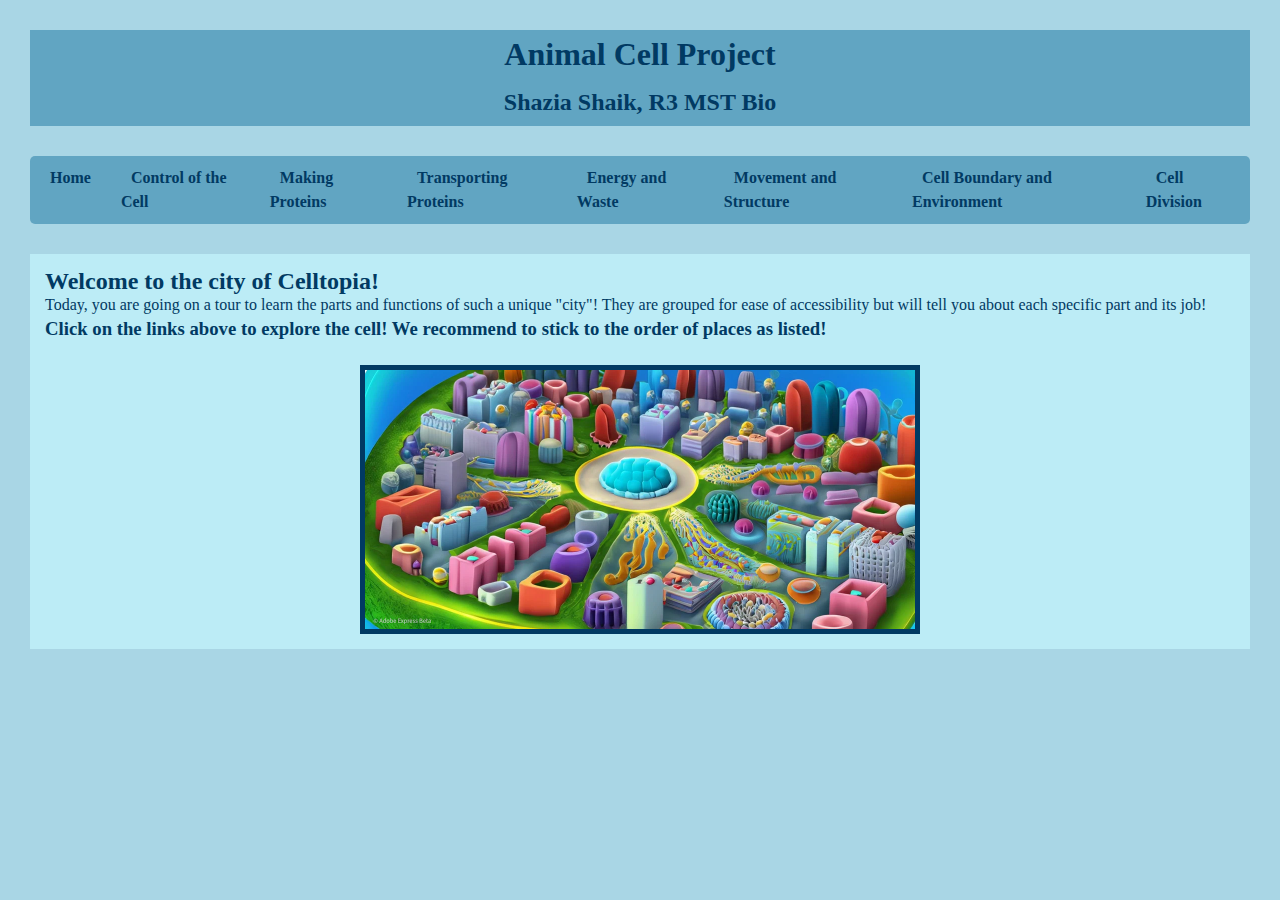
<file: index.html>
<!DOCTYPE HTML>
<html lang="en">
   <head>
      <meta charset="UTF-8">
		<meta name="viewport" content="width=device-width">
      <title>Home</title>
      <link href="styles.css" rel="stylesheet" type="text/css">
   </head>
<body>
      <div id="head">
         <h1>Animal Cell Project</h1>
         <h2>Shazia Shaik, R3 MST Bio</h2>
      </div>
      <nav id="cells">
         <p><a href="index.html">Home</a></p>
         <p><a href="control.html">Control of the Cell</a></p>
         <p><a href="proteinsmake.html">Making Proteins</a></p>
         <p><a href="proteinstransport.html">Transporting Proteins</a></p>
         <p><a href="energywaste.html">Energy and Waste</a></p>
         <p><a href="movestructure.html">Movement and Structure</a></p>
         <p><a href="boundaryenv.html">Cell Boundary and Environment</a></p>
         <p><a href="celldiv.html">Cell Division</a></p>
      </nav>         
      <div id="main" style="width: auto;">
         <h2>Welcome to the city of Celltopia!</h2>
         <p>Today, you are going on a tour to learn the parts and functions of such a unique "city"! They are grouped for ease of accessibility but will tell you about each specific part and its job!</p>
         <h3>Click on the links above to explore the cell! We recommend to stick to the order of places as listed!</h3>
         <p>&nbsp;</p>
         <img src="Zellstadt-2_2_1100x.png" width="550" height="259" alt=""/>
      </div>
   </body>
</html>
</file>
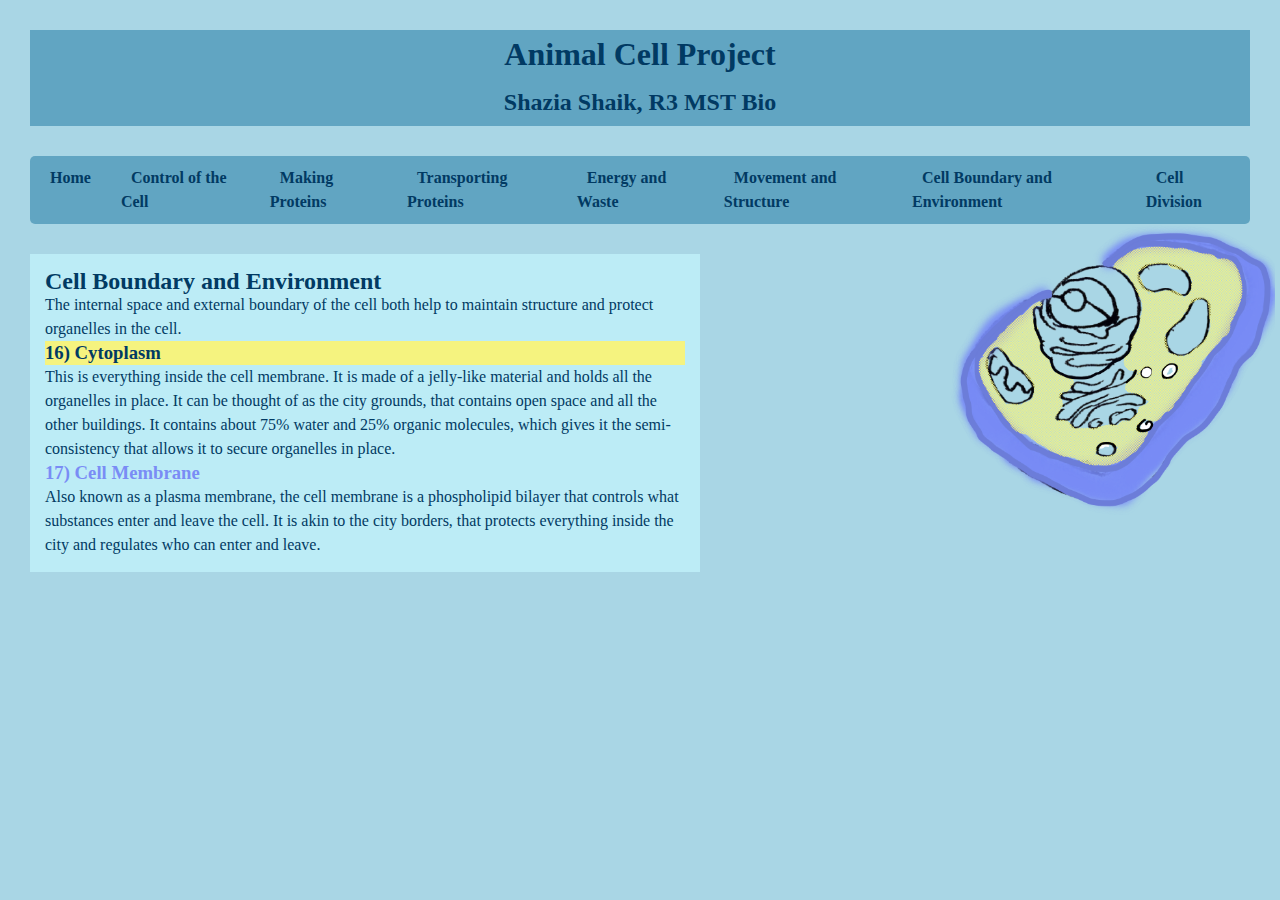
<file: boundaryenv.html>
<!DOCTYPE HTML>
<html lang="en">
   <head>
      <meta charset="UTF-8">
		<meta name="viewport" content="width=device-width">
      <title>Home</title>
      <link href="styles.css" rel="stylesheet" type="text/css">
   </head>
<body>
      <div id="head">
         <h1>Animal Cell Project</h1>
         <h2>Shazia Shaik, R3 MST Bio</h2>
      </div>
      <nav id="cells">
         <p><a href="index.html">Home</a></p>
         <p><a href="control.html">Control of the Cell</a></p>
         <p><a href="proteinsmake.html">Making Proteins</a></p>
         <p><a href="proteinstransport.html">Transporting Proteins</a></p>
         <p><a href="energywaste.html">Energy and Waste</a></p>
         <p><a href="movestructure.html">Movement and Structure</a></p>
         <p><a href="boundaryenv.html">Cell Boundary and Environment</a></p>
         <p><a href="celldiv.html">Cell Division</a></p>
      </nav>         
      <div id="main">
         <h2>Cell Boundary and Environment</h2>
         <p>The internal space and external boundary of the cell both help to maintain structure and protect organelles in the cell.</p>
         <h3 style="background-color: #f5f37f">16) Cytoplasm</h3>
         <p>This is everything inside the cell membrane. It is made of a jelly-like material and holds all the organelles in place. It can be thought of as the city grounds, that contains open space and all the other buildings. It contains about 75% water and 25% organic molecules, which gives it the semi-consistency that allows it to secure organelles in place.</p>
         <h3 style="color: #7a8cf5">17) Cell Membrane</h3>
         <p>Also known as a plasma membrane, the cell membrane is a phospholipid bilayer that controls what substances enter and leave the cell. It is akin to the city borders, that protects everything inside the city and regulates who can enter and leave.</p>
      </div>
      <div id="dapic">
         <img style="border: none; position: absolute; top: 207.5px; left: 950px;" src="boundaryenv.png" width="325" height="325" alt=""/>
      </div>
</body>
</html>
</file>
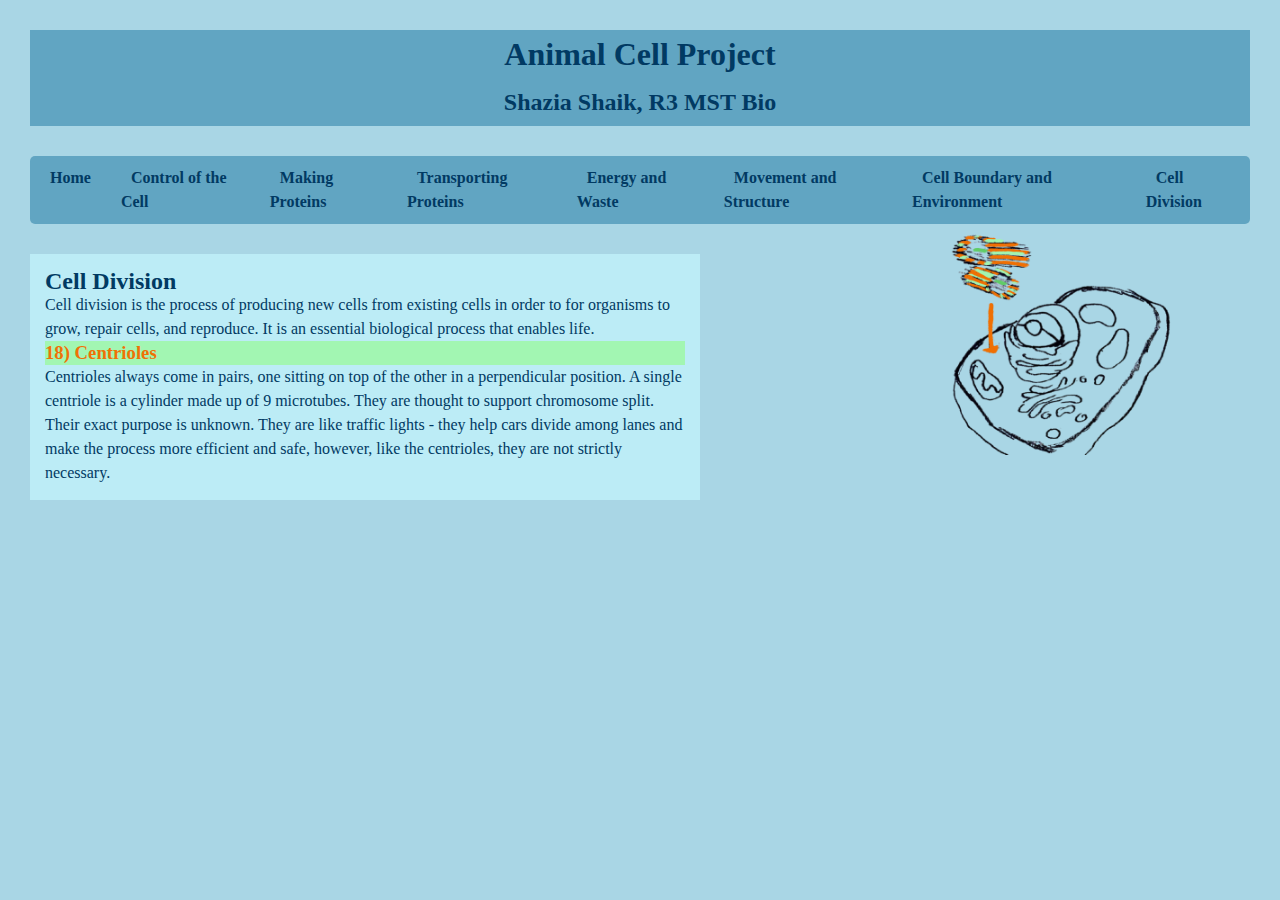
<file: celldiv.html>
<!DOCTYPE HTML>
<html lang="en">
   <head>
      <meta charset="UTF-8">
		<meta name="viewport" content="width=device-width">
      <title>Home</title>
      <link href="styles.css" rel="stylesheet" type="text/css">
   </head>
<body>
      <div id="head">
         <h1>Animal Cell Project</h1>
         <h2>Shazia Shaik, R3 MST Bio</h2>
      </div>
      <nav id="cells">
         <p><a href="index.html">Home</a></p>
         <p><a href="control.html">Control of the Cell</a></p>
         <p><a href="proteinsmake.html">Making Proteins</a></p>
         <p><a href="proteinstransport.html">Transporting Proteins</a></p>
         <p><a href="energywaste.html">Energy and Waste</a></p>
         <p><a href="movestructure.html">Movement and Structure</a></p>
         <p><a href="boundaryenv.html">Cell Boundary and Environment</a></p>
         <p><a href="celldiv.html">Cell Division</a></p>
      </nav>         
      <div id="main">
         <h2>Cell Division</h2>
         <p>Cell division is the process of producing new cells from existing cells in order to for organisms to grow, repair cells, and reproduce. It is an essential biological process that enables life.</p>
         <h3 style="color: #F07105; background-color: #a2f6b2">18) Centrioles</h3>
         <p>Centrioles always come in pairs, one sitting on top of the other in a perpendicular position. A single centriole is a cylinder made up of 9 microtubes. They are thought to support chromosome split. Their exact purpose is unknown. They are like traffic lights - they help cars divide among lanes and make the process more efficient and safe, however, like the centrioles, they are not strictly necessary.</p>
      </div>
      <div id="dapic">
         <img style="border: none; position: absolute; top: 230px; left: 950px;" src="celldiv.png" width="225" height="225" alt=""/>
      </div>
</body>
</html>
</file>
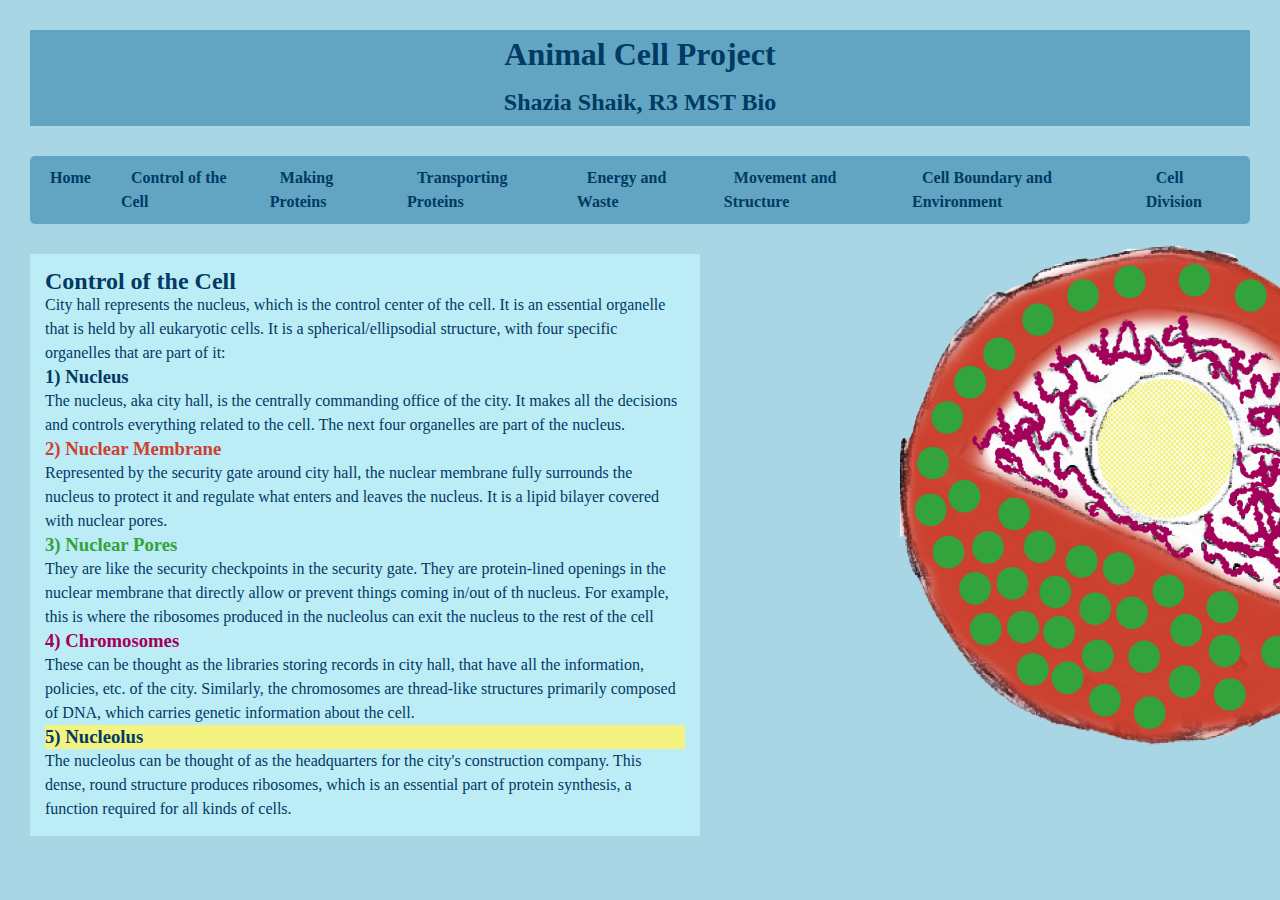
<file: control.html>
<!DOCTYPE HTML>
<html lang="en">
   <head>
      <meta charset="UTF-8">
		<meta name="viewport" content="width=device-width">
      <title>Home</title>
      <link href="styles.css" rel="stylesheet" type="text/css">
   </head>
<body>
      <div id="head">
         <h1>Animal Cell Project</h1>
         <h2>Shazia Shaik, R3 MST Bio</h2>
      </div>
      <nav id="cells">
         <p><a href="index.html">Home</a></p>
         <p><a href="control.html">Control of the Cell</a></p>
         <p><a href="proteinsmake.html">Making Proteins</a></p>
         <p><a href="proteinstransport.html">Transporting Proteins</a></p>
         <p><a href="energywaste.html">Energy and Waste</a></p>
         <p><a href="movestructure.html">Movement and Structure</a></p>
         <p><a href="boundaryenv.html">Cell Boundary and Environment</a></p>
         <p><a href="celldiv.html">Cell Division</a></p>
      </nav>         
      <div id="main" style="position: relative">
         <h2>Control of the Cell</h2>
         <p>City hall represents the nucleus, which is the control center of the cell. It is an essential organelle that is held by all
            eukaryotic cells. It is a spherical/ellipsodial structure, with four specific organelles that are part of it:</p>
         <h3>1) Nucleus</h3>
         <p>The nucleus, aka city hall, is the centrally commanding office of the city. It makes all the decisions and controls everything related to the cell. The next four organelles are part of the nucleus.</p>
         <h3 style="color: #CC412F">2) Nuclear Membrane</h3>
         <p>Represented by the security gate around city hall, the nuclear membrane fully surrounds the nucleus to protect it and regulate what enters and leaves the nucleus. It is a lipid bilayer covered with nuclear pores.</p>
         <h3 style="color: #33A33C">3) Nuclear Pores</h3>
         <p>They are like the security checkpoints in the security gate. They are protein-lined openings in the nuclear membrane that directly allow or prevent things coming in/out of th nucleus. For example, this is where the ribosomes produced in the nucleolus can exit the nucleus to the rest of the cell</p>
         <h3 style="color: #A3005A">4) Chromosomes</h3>
         <p> These can be thought as the libraries storing records in city hall, that have all the information, policies, etc. of the city. Similarly, the chromosomes are thread-like structures primarily composed of DNA, which carries genetic information about the cell.</p>
         <h3 style="background-color: #F5F37F">5) Nucleolus</h3>
         <p>The nucleolus can be thought of as the headquarters for the city's construction company. This dense, round structure produces ribosomes, which is an essential part of protein synthesis, a function required for all kinds of cells.</p>
      </div>
      <div id="dapic">
      <img style="border: none; position: absolute; top: 245px; left: 900px;" src="control.png" width="500" height="500" alt=""/></div>
</body>
</html>
</file>
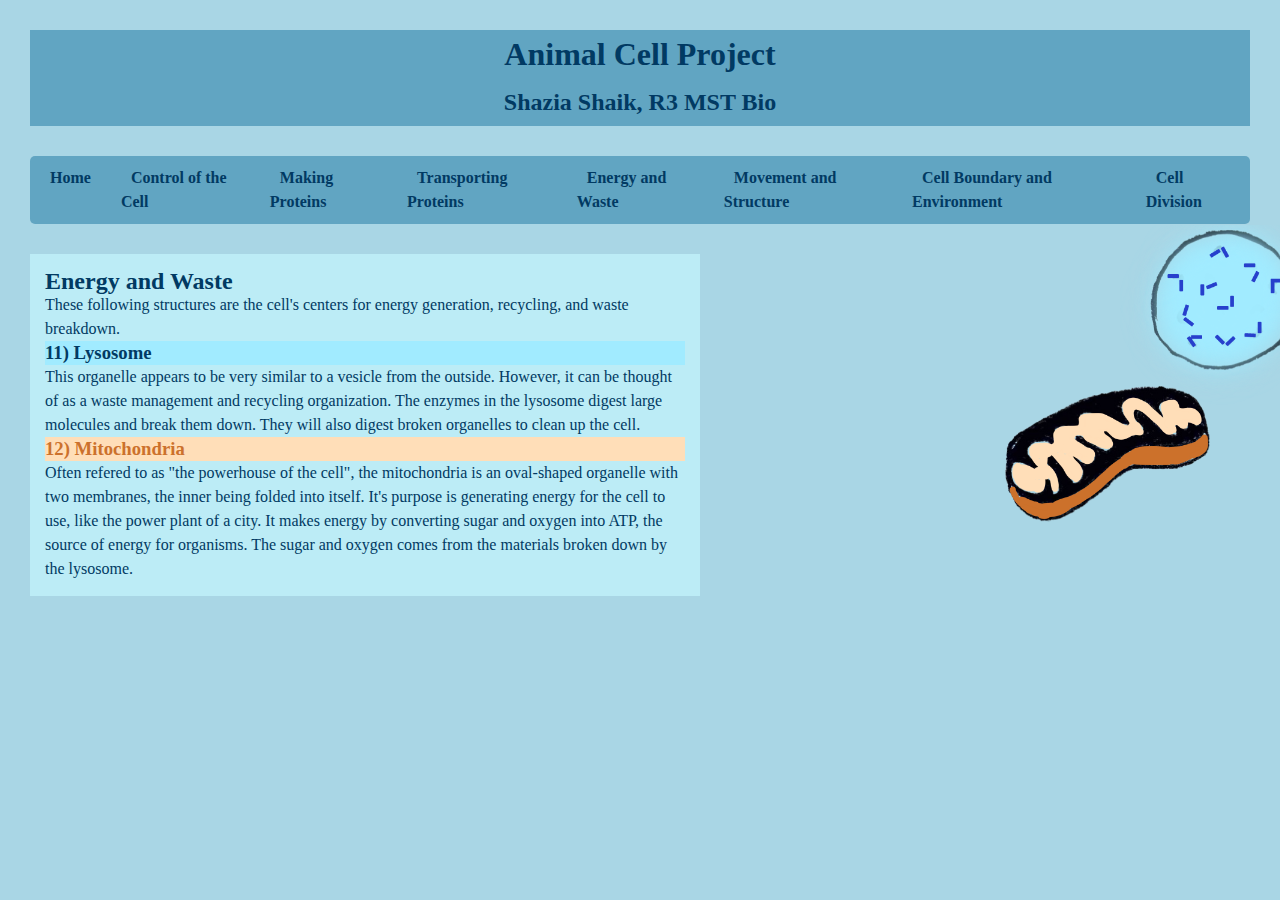
<file: energywaste.html>
<!DOCTYPE HTML>
<html lang="en">
   <head>
      <meta charset="UTF-8">
		<meta name="viewport" content="width=device-width">
      <title>Home</title>
      <link href="styles.css" rel="stylesheet" type="text/css">
   </head>
<body>
      <div id="head">
         <h1>Animal Cell Project</h1>
         <h2>Shazia Shaik, R3 MST Bio</h2>
      </div>
      <nav id="cells">
         <p><a href="index.html">Home</a></p>
         <p><a href="control.html">Control of the Cell</a></p>
         <p><a href="proteinsmake.html">Making Proteins</a></p>
         <p><a href="proteinstransport.html">Transporting Proteins</a></p>
         <p><a href="energywaste.html">Energy and Waste</a></p>
         <p><a href="movestructure.html">Movement and Structure</a></p>
         <p><a href="boundaryenv.html">Cell Boundary and Environment</a></p>
         <p><a href="celldiv.html">Cell Division</a></p>
      </nav>         
      <div id="main">
         <h2>Energy and Waste</h2>
         <p>These following structures are the cell's centers for energy generation, recycling, and waste breakdown.</p>
         <h3 style="background-color: #a1ebff">11) Lysosome</h3>
         <p>This organelle appears to be very similar to a vesicle from the outside. However, it can be thought of as a waste management and recycling organization. The enzymes in the lysosome digest large molecules and break them down. They will also digest broken organelles to clean up the cell.</p>
         <h3 style="color: #cc712c; background-color: #ffdeb8">12) Mitochondria</h3>
         <p>Often refered to as "the powerhouse of the cell", the mitochondria is an oval-shaped organelle with two membranes, the inner being folded into itself. It's purpose is generating energy for the cell to use, like the power plant of a city. It makes energy by converting sugar and oxygen into ATP, the source of energy for organisms. The sugar and oxygen comes from the materials broken down by the lysosome. </p>
      </div>
      <div id="dapic">
      <img style="border: none; position: absolute; top: 225px; left: 1000px;" src="energywaste.png" width="300" height="300" alt=""/></div>
</body>
</html>
</file>
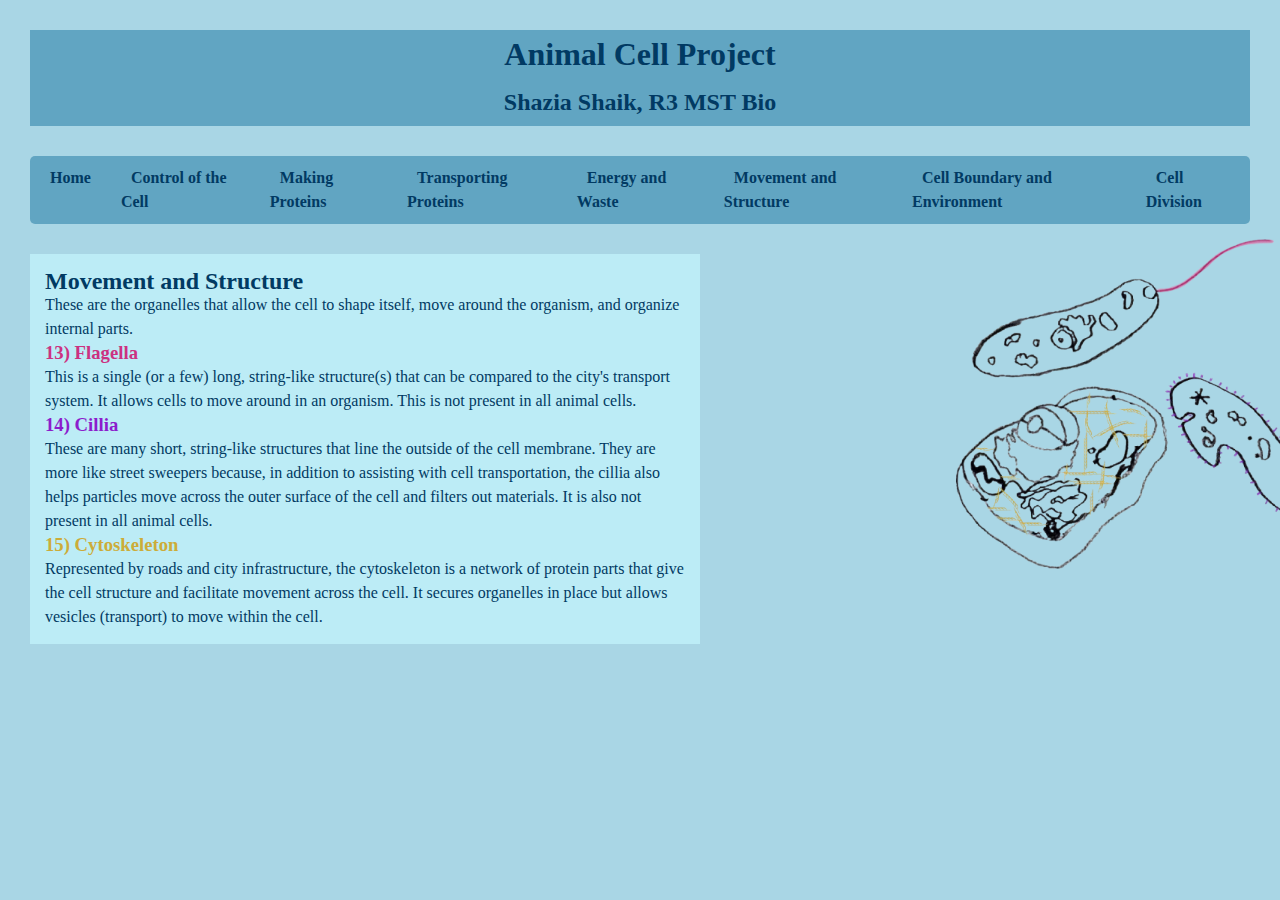
<file: movestructure.html>
<!DOCTYPE HTML>
<html lang="en">
   <head>
      <meta charset="UTF-8">
		<meta name="viewport" content="width=device-width">
      <title>Home</title>
      <link href="styles.css" rel="stylesheet" type="text/css">
   </head>
<body>
      <div id="head">
         <h1>Animal Cell Project</h1>
         <h2>Shazia Shaik, R3 MST Bio</h2>
      </div>
      <nav id="cells">
         <p><a href="index.html">Home</a></p>
         <p><a href="control.html">Control of the Cell</a></p>
         <p><a href="proteinsmake.html">Making Proteins</a></p>
         <p><a href="proteinstransport.html">Transporting Proteins</a></p>
         <p><a href="energywaste.html">Energy and Waste</a></p>
         <p><a href="movestructure.html">Movement and Structure</a></p>
         <p><a href="boundaryenv.html">Cell Boundary and Environment</a></p>
         <p><a href="celldiv.html">Cell Division</a></p>
      </nav>         
      <div id="main">
         <h2>Movement and Structure</h2>
         <p>These are the organelles that allow the cell to shape itself, move around the organism, and organize internal parts.</p>
         <h3 style="color: #CC3181">13) Flagella</h3>
         <p>This is a single (or a few) long, string-like structure(s) that can be compared to the city's transport system. It allows cells to move around in an organism. This is not present in all animal cells.</p>
         <h3 style="color: #8C1DCC">14) Cillia</h3>
         <p>These are many short, string-like structures that line the outside of the cell membrane. They are more like street sweepers because, in addition to assisting with cell transportation, the cillia also helps particles move across the outer surface of the cell and filters out materials. It is also not present in all animal cells.</p>
         <h3 style="color: #CCAC39">15) Cytoskeleton</h3>
         <p>Represented by roads and city infrastructure, the cytoskeleton is a network of protein parts that give the cell  structure and facilitate movement across the cell. It secures organelles in place but allows vesicles (transport) to move within the cell.</p>
      </div>
      <div id="dapic">
         <img style="border: none; position: absolute; top: 215px; left: 950px;" src="movestructure.png" width="375" height="375" alt=""/>
      </div>
</body>
</html>
</file>
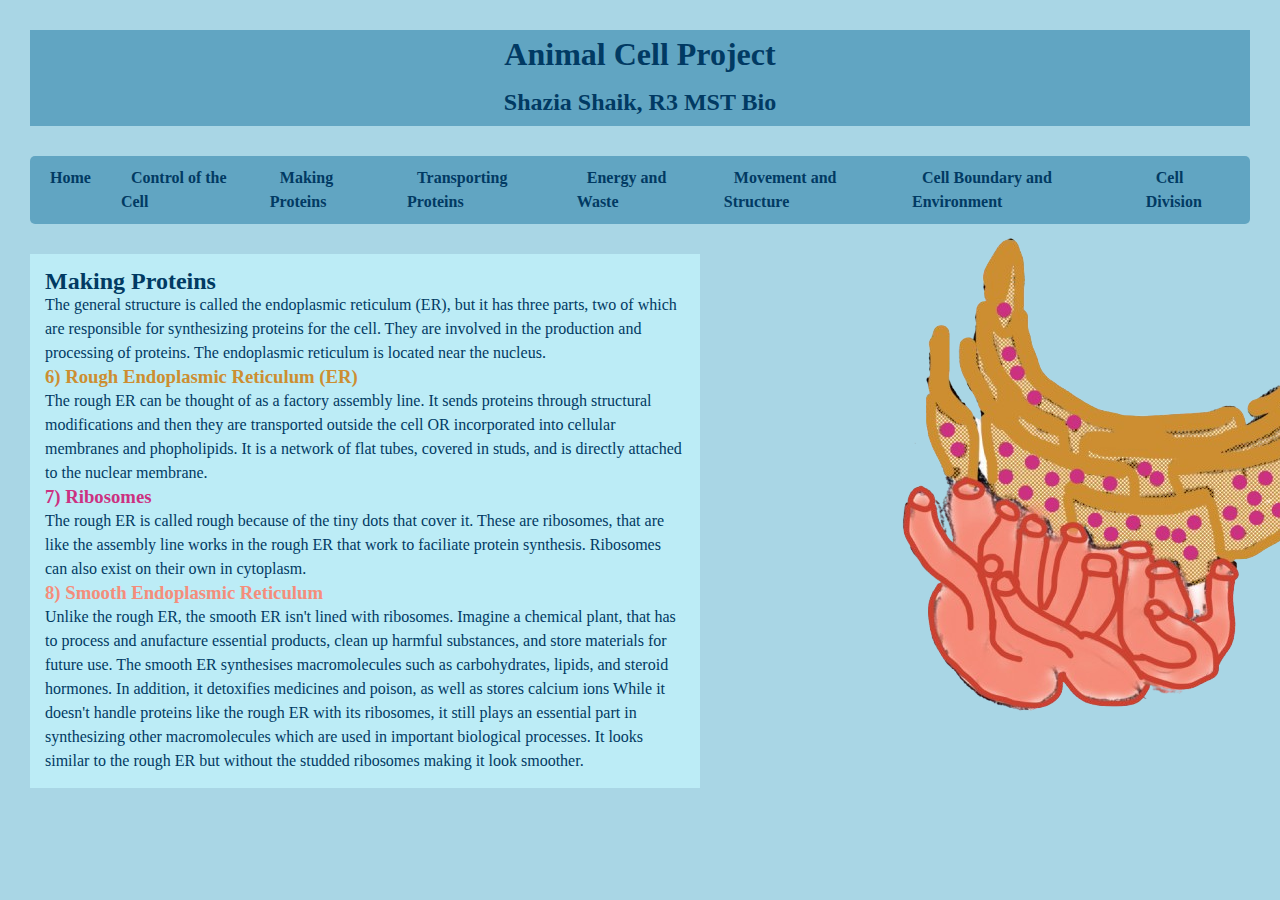
<file: proteinsmake.html>
<!DOCTYPE HTML>
<html lang="en">
   <head>
      <meta charset="UTF-8">
		<meta name="viewport" content="width=device-width">
      <title>Home</title>
      <link href="styles.css" rel="stylesheet" type="text/css">
   </head>
<body>
      <div id="head">
         <h1>Animal Cell Project</h1>
         <h2>Shazia Shaik, R3 MST Bio</h2>
      </div>
       <nav id="cells">
         <p><a href="index.html">Home</a></p>
         <p><a href="control.html">Control of the Cell</a></p>
         <p><a href="proteinsmake.html">Making Proteins</a></p>
         <p><a href="proteinstransport.html">Transporting Proteins</a></p>
         <p><a href="energywaste.html">Energy and Waste</a></p>
         <p><a href="movestructure.html">Movement and Structure</a></p>
         <p><a href="boundaryenv.html">Cell Boundary and Environment</a></p>
         <p><a href="celldiv.html">Cell Division</a></p>
      </nav>         
     <div id="main">
         <h2>Making Proteins</h2>
         <p>The general structure is called the endoplasmic reticulum (ER), but it has three parts, two of which are responsible for synthesizing proteins for the cell. They are involved in the production and processing of proteins. The endoplasmic reticulum is located near the nucleus.</p>
         <h3 style="color: #cc8e31">6) Rough Endoplasmic Reticulum (ER)</h3>
         <p>The rough ER can be thought of as a factory assembly line. It sends proteins through structural modifications and then they are transported outside the cell OR incorporated into cellular membranes and phopholipids. It is a network of flat tubes, covered in studs, and is directly attached to the nuclear membrane.</p>
         <h3 style="color: #cc3181">7) Ribosomes</h3>
         <p>The rough ER is called rough because of the tiny dots that cover it. These are ribosomes, that are like the assembly line works in the rough ER that work to faciliate protein synthesis. Ribosomes can also exist on their own in cytoplasm. </p>
         <h3 style="color: #f58d7b">8) Smooth Endoplasmic Reticulum</h3>
         <p>Unlike the rough ER, the smooth ER isn't lined with ribosomes. Imagine a chemical plant, that has to process and anufacture essential products, clean up harmful substances, and store materials for future use. The smooth ER synthesises macromolecules such as carbohydrates, lipids, and steroid hormones. In addition, it detoxifies medicines and poison, as well as stores calcium ions While it doesn't handle proteins like the rough ER with its ribosomes, it still plays an essential part in synthesizing other macromolecules which are used in important biological processes. It looks similar to the rough ER but without the studded ribosomes making it look smoother. </p>
      </div>
      <div id="dapic">
      <img style="border: none; position: absolute; top: 225px; left: 900px;" src="proteinsmake.png" width="500" height="500" alt=""/></div>         
</body>
</html>
</file>
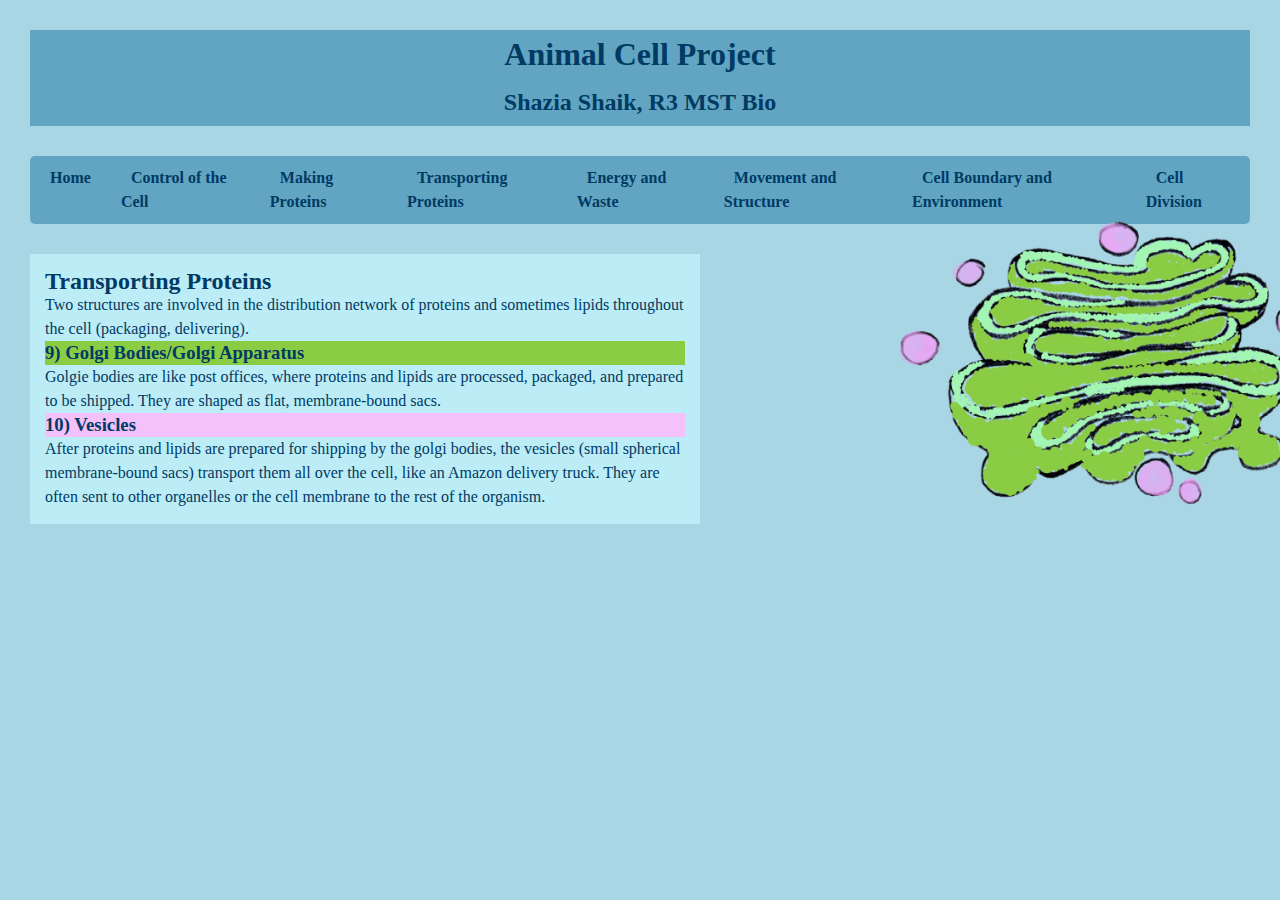
<file: proteinstransport.html>
<!DOCTYPE HTML>
<html lang="en">
   <head>
      <meta charset="UTF-8">
		<meta name="viewport" content="width=device-width">
      <title>Home</title>
      <link href="styles.css" rel="stylesheet" type="text/css">
   </head>
<body>
      <div id="head">
         <h1>Animal Cell Project</h1>
         <h2>Shazia Shaik, R3 MST Bio</h2>
      </div>
      <nav id="cells">
         <p><a href="index.html">Home</a></p>
         <p><a href="control.html">Control of the Cell</a></p>
         <p><a href="proteinsmake.html">Making Proteins</a></p>
         <p><a href="proteinstransport.html">Transporting Proteins</a></p>
         <p><a href="energywaste.html">Energy and Waste</a></p>
         <p><a href="movestructure.html">Movement and Structure</a></p>
         <p><a href="boundaryenv.html">Cell Boundary and Environment</a></p>
         <p><a href="celldiv.html">Cell Division</a></p>
      </nav>         
      <div id="main">
         <h2>Transporting Proteins</h2>
         <p>Two structures are involved in the distribution network of proteins and sometimes lipids throughout the cell (packaging, delivering).</p>
         <h3 style="background-color: #8bcc45">9) Golgi Bodies/Golgi Apparatus</h3>
         <p>Golgie bodies are like post offices, where proteins and lipids are processed, packaged, and prepared to be shipped. They are shaped as flat, membrane-bound sacs.</p>
         <h3 style="background-color: #f4c1fa">10) Vesicles</h3>
         <p>After proteins and lipids are prepared for shipping by the golgi bodies, the vesicles (small spherical membrane-bound sacs) transport them all over the cell, like an Amazon delivery truck. They are often sent to other organelles or the cell membrane to the rest of the organism.</p>
      </div>
            <div id="dapic">
      <img style="border: none; position: absolute; top: 150px; left: 900px;" src="proteinstransport.png" width="425" height="425" alt=""/></div>
</body>
</html>
</file>
<file: styles.css>
@charset "UTF-8";

* {
   border: 0;
   margin: 0;
   padding: 0;
}

body{
   background-color: #A9D6E5;
   align-items: center;
   color: #013A63;
   line-height: 1.5em;
}


#head {
   text-align: center;
   color: #013A63;
   margin: 30px;
   background-color: #61A5C2;
   line-height: 3em;
}

#main {
   margin: 30px;
   padding: 15px;
   line-height: 1.5em;
   background-color: #BCECF6;
   width: 50%;
}

#icon {
   border: none;
}

nav.pagenavigation {
	margin: 30px;
   margin-top: 15px;
   color: #013A63;
   background-color: #61A5C2;
   position: relative;
}

nav.pagenavigation p {
	display: inline-block;
	margin: 0.75em;
   font-weight: bold;
}

nav.pagenavigation a:link {
	text-decoration: none;
   color: #013A63;
}

nav.pagenavigation a:visited {
   color: #013A63;
}

img {
   border: 5px solid #013A63;
   display: block;
   margin-left: auto;
   margin-right: auto;
   }

#main a:link {
   color: #013A63;
}

#cells {
   display: flex; /* Makes the items inside the nav bar align horizontally */
   justify-content: center; /* Centers the items horizontally */
   gap: 20px; /* Adds space between the links */
   padding: 10px; /* Adds padding around the links */
   border-radius: 5px; /* Optional: Rounded corners */
   margin: 30px;
   line-height: 1.5em;
   background-color: #61A5C2;
}

#cells p {
   margin: 0; /* Removes default margin from <p> elements */
}

#cells a {
   text-decoration: none; /* Removes underline from links */
   color: #013A63; /* Sets the text color */
   font-weight: bold; /* Makes the text bold */
   padding: 5px 10px; /* Adds padding inside the links */
   border-radius: 5px; /* Adds rounded corners to links */
   transition: background-color 0.3s, color 0.3s; /* Smooth hover effect */
}

#cells a:hover {
   background-color: #013A63; /* Changes background color on hover */
   color: white; /* Changes text color on hover */
}
</file>
